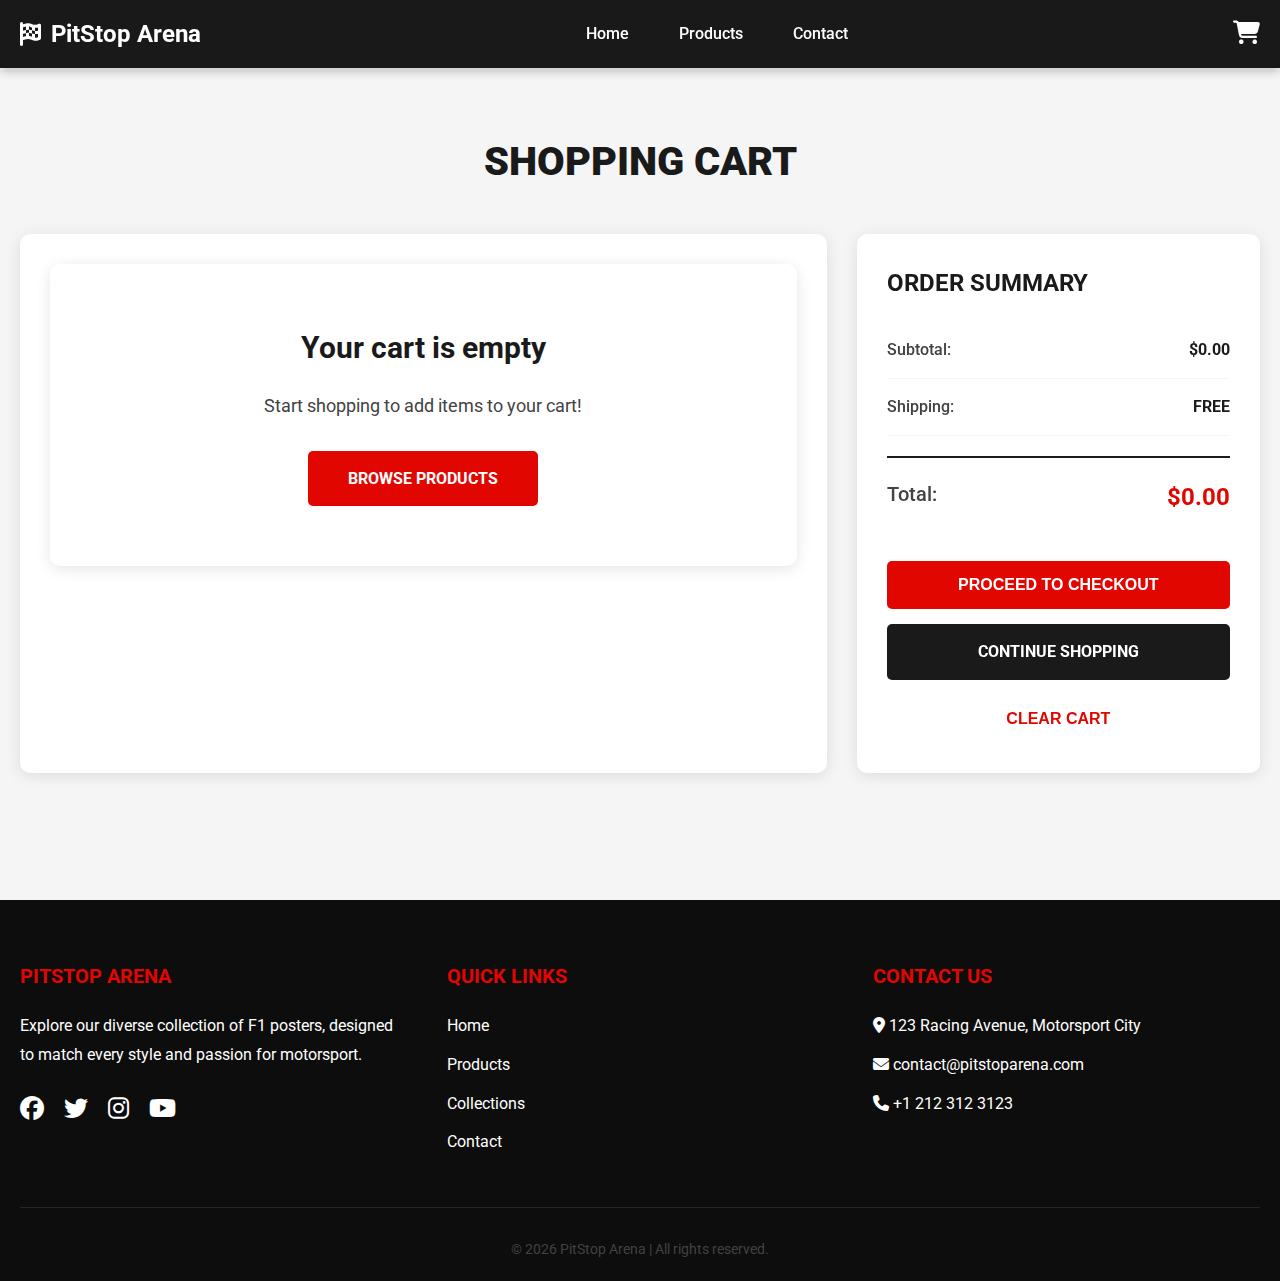
<file: cart.html>
<!DOCTYPE html>
<html lang="en">

<head>
    <meta charset="UTF-8">
    <meta name="viewport" content="width=device-width, initial-scale=1.0">
    <meta name="description"
        content="Shopping Cart - PitStop Arena | Review your F1 poster selections and complete your order">
    <title>Shopping Cart | PitStop Arena</title>

    <!-- Favicon -->
    <link rel="icon" type="image/png" href="img/logo.png">

    <!-- Google Fonts -->
    <link rel="preconnect" href="https://fonts.googleapis.com">
    <link rel="preconnect" href="https://fonts.gstatic.com" crossorigin>
    <link href="https://fonts.googleapis.com/css2?family=Roboto:wght@300;400;500;700;900&display=swap" rel="stylesheet">

    <!-- Font Awesome -->
    <link rel="stylesheet" href="https://cdnjs.cloudflare.com/ajax/libs/font-awesome/6.4.0/css/all.min.css">

    <!-- Stylesheets -->
    <link rel="stylesheet" href="css/cart.css">
</head>

<body>
    <!-- Navigation -->
    <nav class="nav">
        <div class="nav__container">
            <a href="index.html" class="nav__logo">
                <i class="fas fa-flag-checkered"></i>
                PitStop Arena
            </a>

            <ul class="nav__menu">
                <li class="nav__menu-item"><a href="index.html#home">Home</a></li>
                <li class="nav__menu-item"><a href="index.html#cars_id">Products</a></li>
                <li class="nav__menu-item"><a href="index.html#contact">Contact</a></li>
            </ul>

            <div class="nav__cart">
                <a href="cart.html">
                    <i class="fas fa-shopping-cart"></i>
                    <span class="nav__cart-count">0</span>
                </a>
            </div>

            <button class="nav__toggle">
                <i class="fas fa-bars"></i>
            </button>
        </div>
    </nav>

    <!-- Cart Section -->
    <section class="cart">
        <div class="cart__container">
            <h1 class="cart__title">Shopping Cart</h1>

            <div class="cart__content">
                <!-- Cart Items -->
                <div class="cart__items" id="cart-items">
                    <!-- Items will be dynamically loaded here -->
                </div>

                <!-- Order Summary -->
                <div class="cart__summary">
                    <h2>Order Summary</h2>

                    <div class="cart__summary-row">
                        <span class="cart__summary-label">Subtotal:</span>
                        <span class="cart__summary-value" id="cart-subtotal">$0.00</span>
                    </div>

                    <div class="cart__summary-row">
                        <span class="cart__summary-label">Shipping:</span>
                        <span class="cart__summary-value">FREE</span>
                    </div>

                    <div class="cart__summary-row cart__summary-row--total">
                        <span class="cart__summary-label">Total:</span>
                        <span class="cart__summary-value" id="cart-total">$0.00</span>
                    </div>

                    <div class="cart__actions">
                        <button class="cart__actions-checkout"
                            onclick="alert('Proceeding to checkout! This is a demo.')">
                            Proceed to Checkout
                        </button>
                        <a href="index.html#cars_id" class="cart__actions-continue">
                            Continue Shopping
                        </a>
                        <button class="cart__actions-clear" id="clear-cart">
                            Clear Cart
                        </button>
                    </div>
                </div>
            </div>
        </div>
    </section>

    <!-- Footer -->
    <footer class="footer">
        <div class="footer__container">
            <div class="footer__content">
                <div class="footer__section">
                    <h3>PitStop Arena</h3>
                    <p>Explore our diverse collection of F1 posters, designed to match every style and passion for
                        motorsport.</p>
                    <div class="footer__social">
                        <a href="#" aria-label="Facebook"><i class="fab fa-facebook"></i></a>
                        <a href="#" aria-label="Twitter"><i class="fab fa-twitter"></i></a>
                        <a href="#" aria-label="Instagram"><i class="fab fa-instagram"></i></a>
                        <a href="#" aria-label="YouTube"><i class="fab fa-youtube"></i></a>
                    </div>
                </div>

                <div class="footer__section">
                    <h3>Quick Links</h3>
                    <p><a href="index.html#home">Home</a></p>
                    <p><a href="index.html#cars_id">Products</a></p>
                    <p><a href="index.html#collections">Collections</a></p>
                    <p><a href="index.html#contact">Contact</a></p>
                </div>

                <div class="footer__section">
                    <h3>Contact Us</h3>
                    <p><i class="fas fa-map-marker-alt"></i> 123 Racing Avenue, Motorsport City</p>
                    <p><i class="fas fa-envelope"></i> <a
                            href="mailto:contact@pitstoparena.com">contact@pitstoparena.com</a></p>
                    <p><i class="fas fa-phone"></i> <a href="tel:+12123123123">+1 212 312 3123</a></p>
                </div>
            </div>

            <div class="footer__bottom">
                <p>&copy; 2026 PitStop Arena | All rights reserved.</p>
            </div>
        </div>
    </footer>

    <!-- Scripts -->
    <script src="js/data.js"></script>
    <script src="js/cart.js"></script>
</body>

</html>
</file>
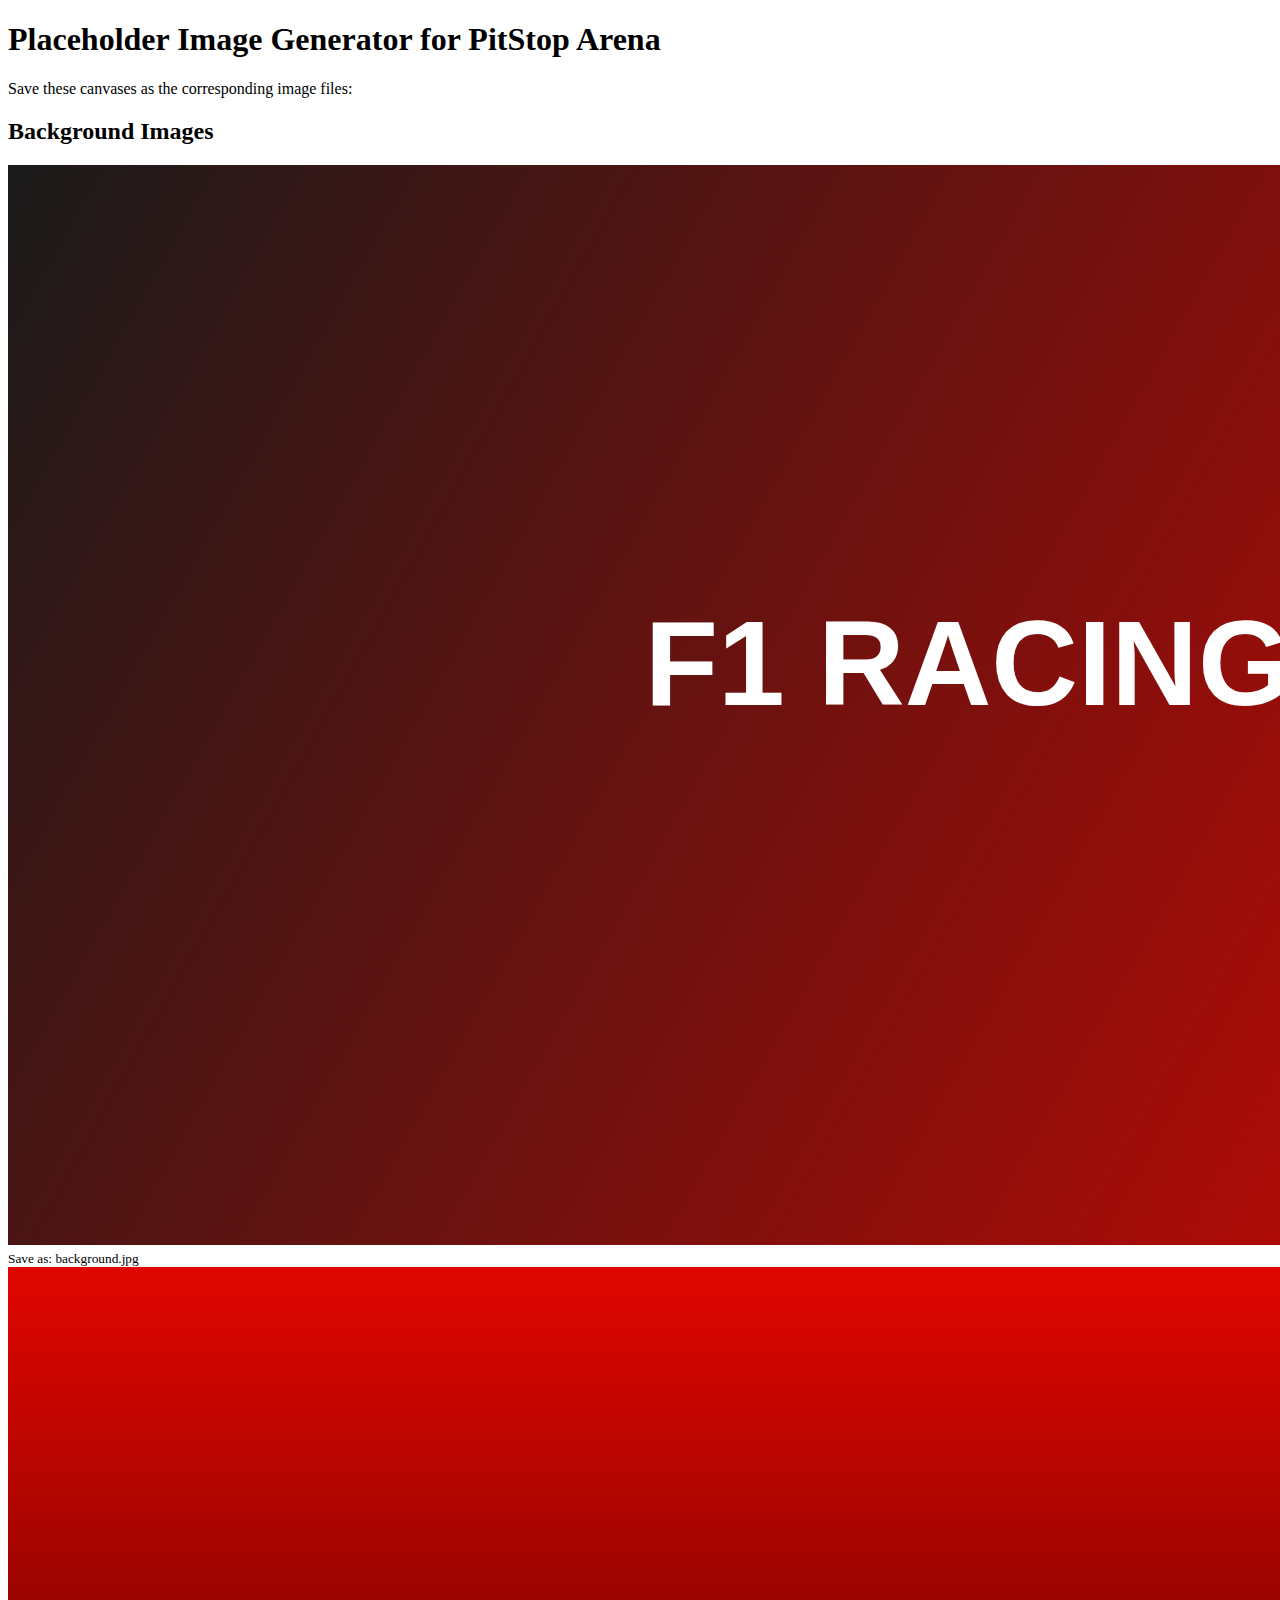
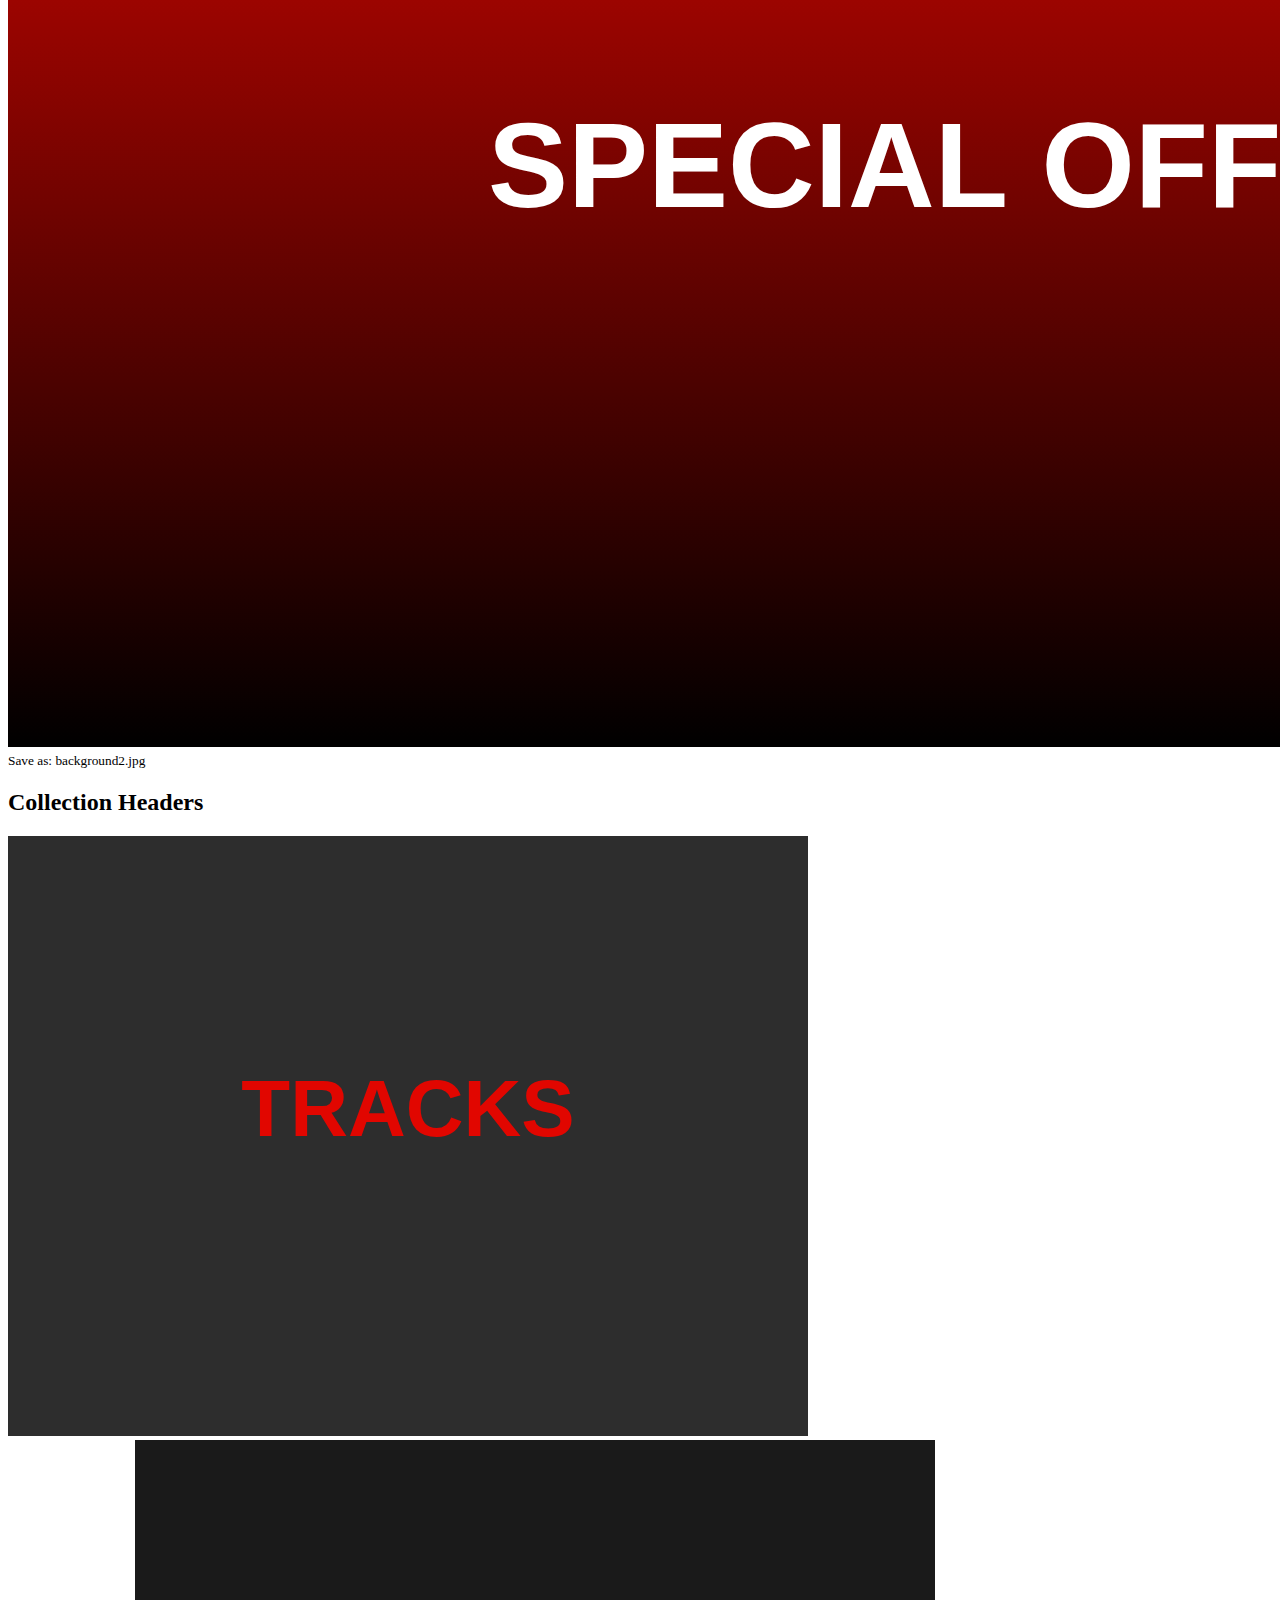
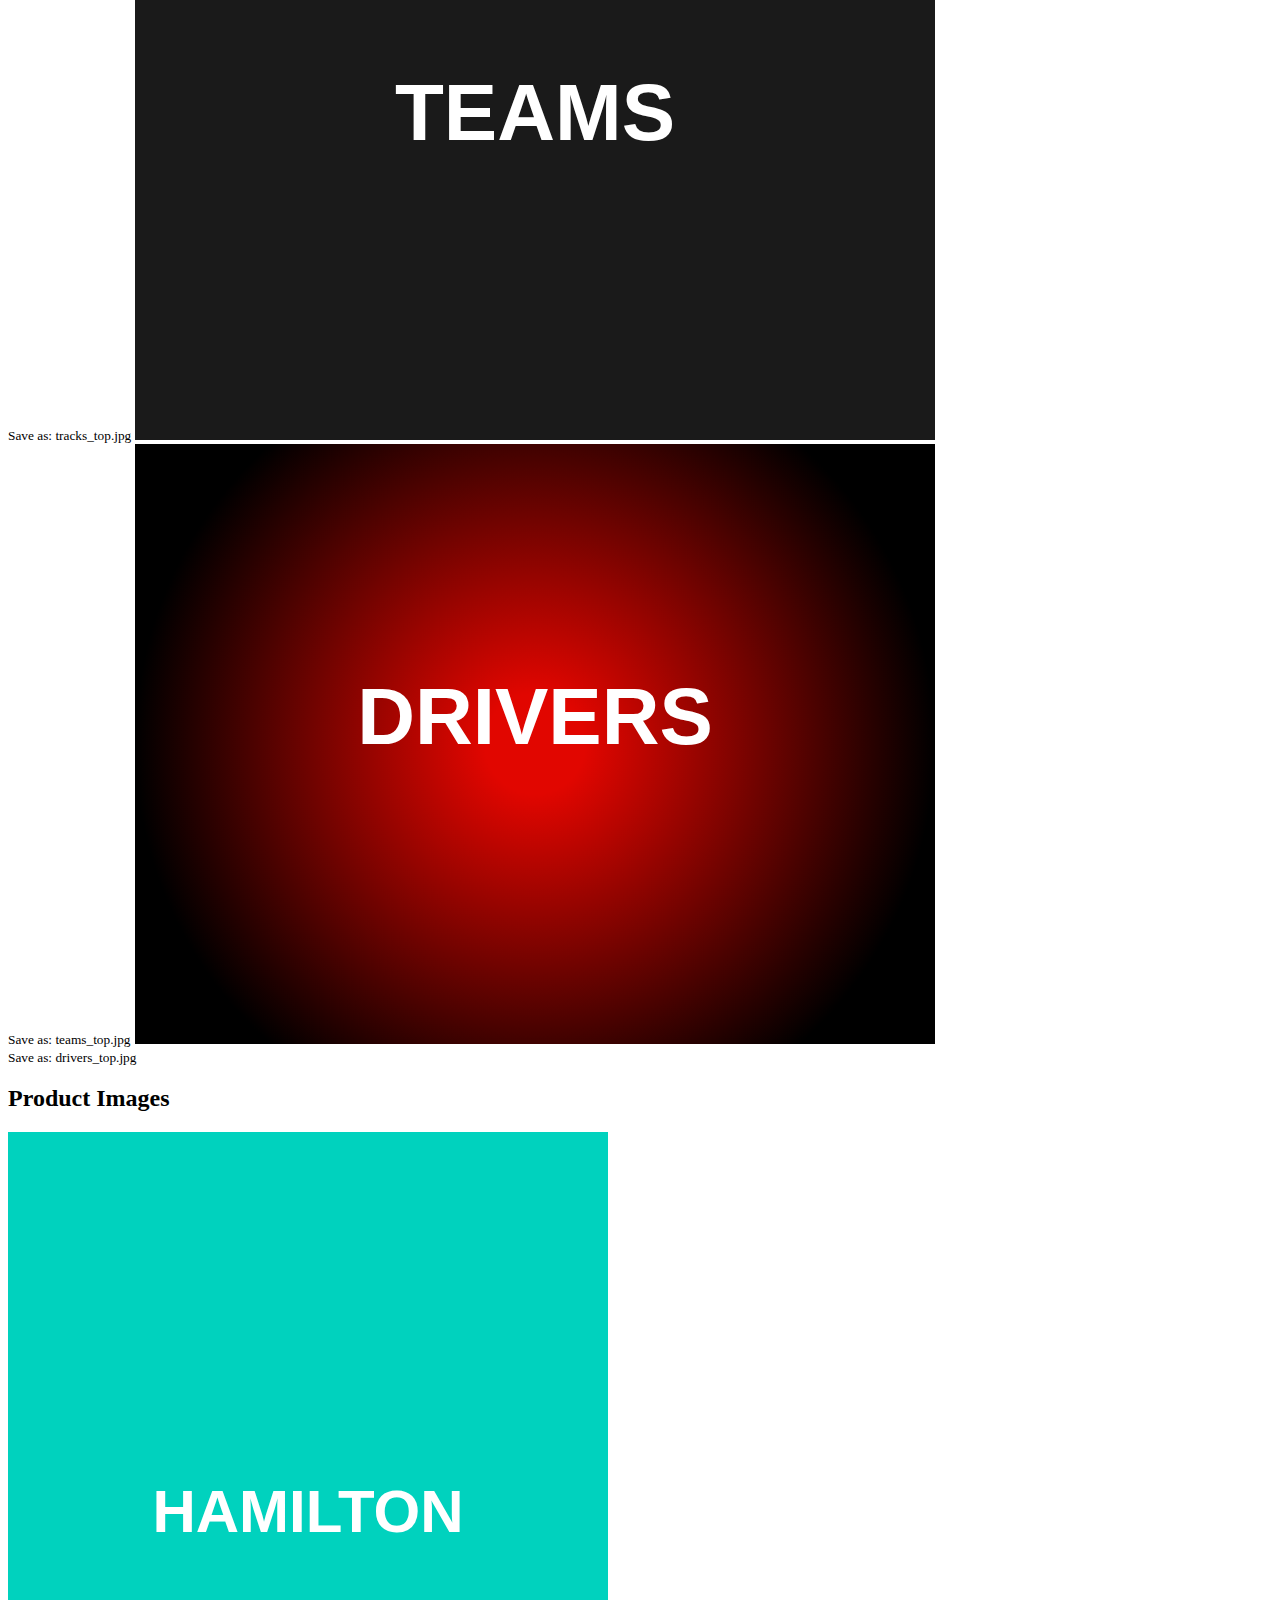
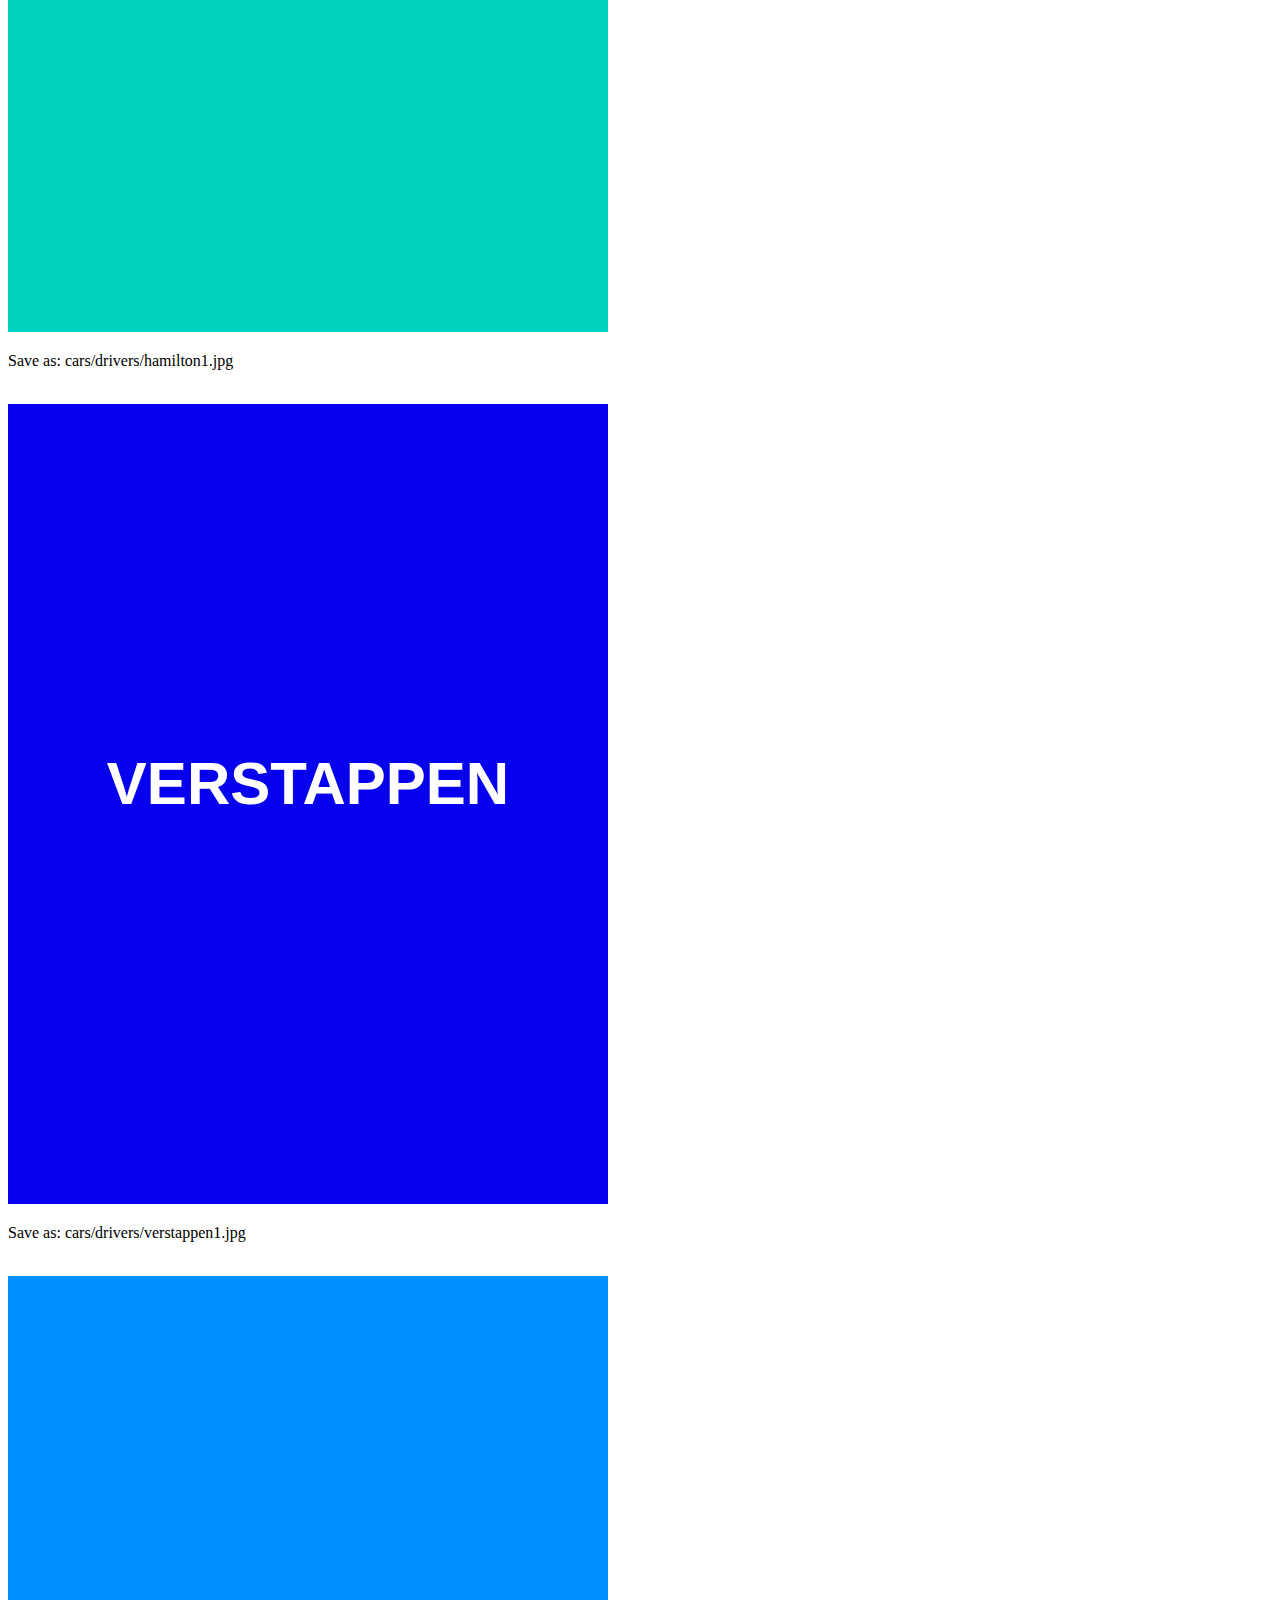
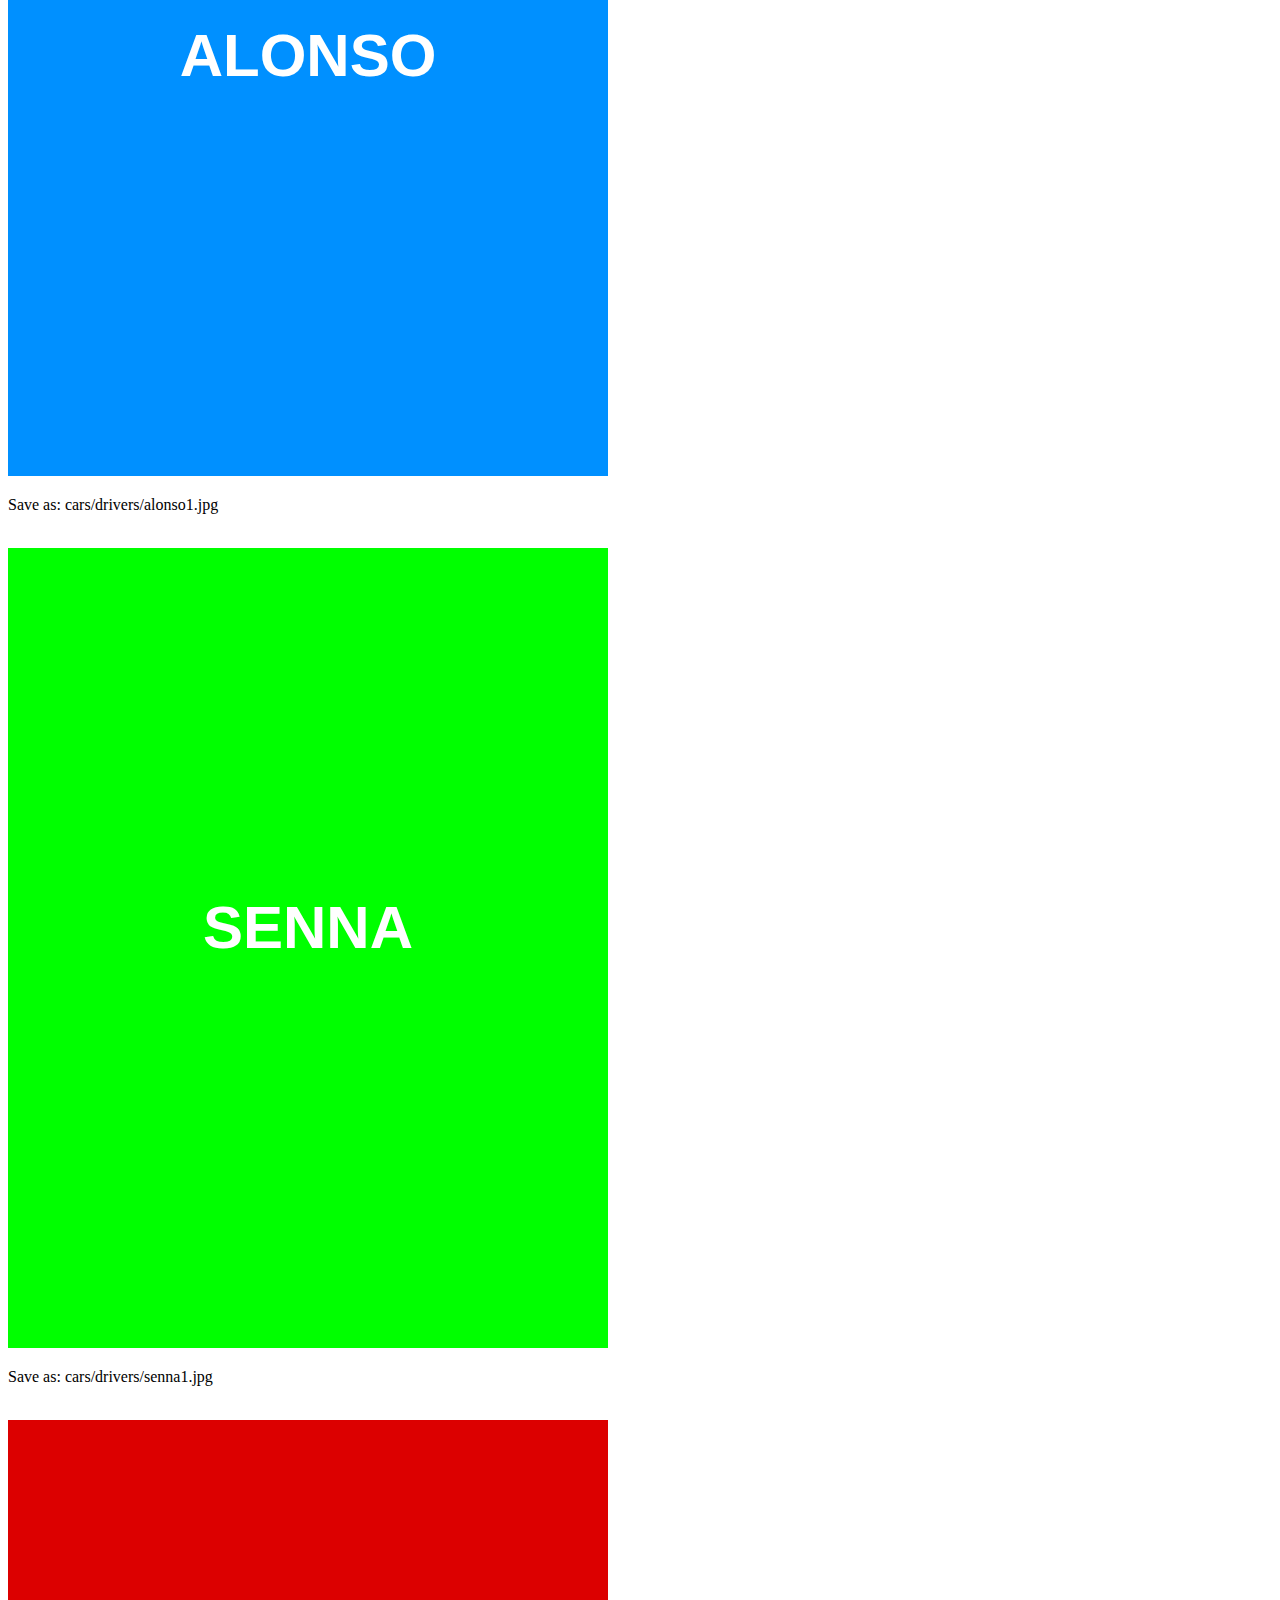
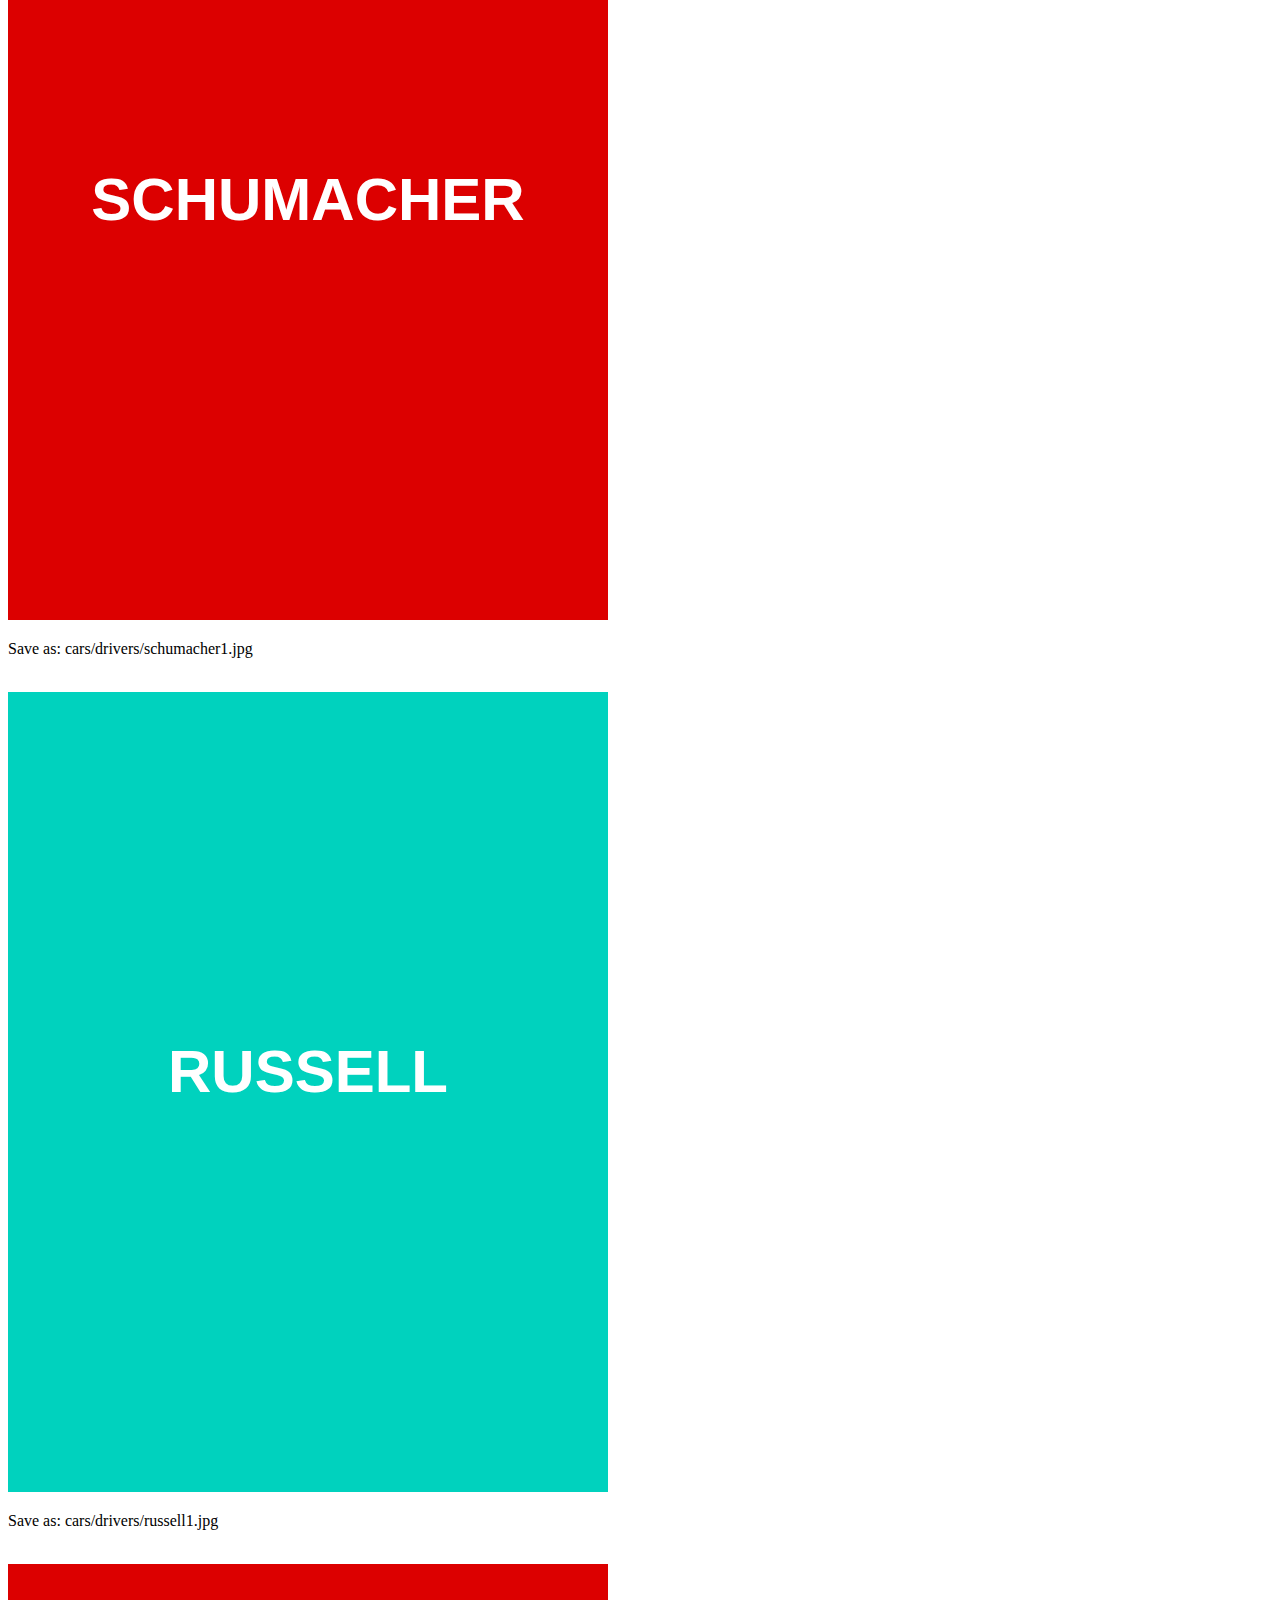
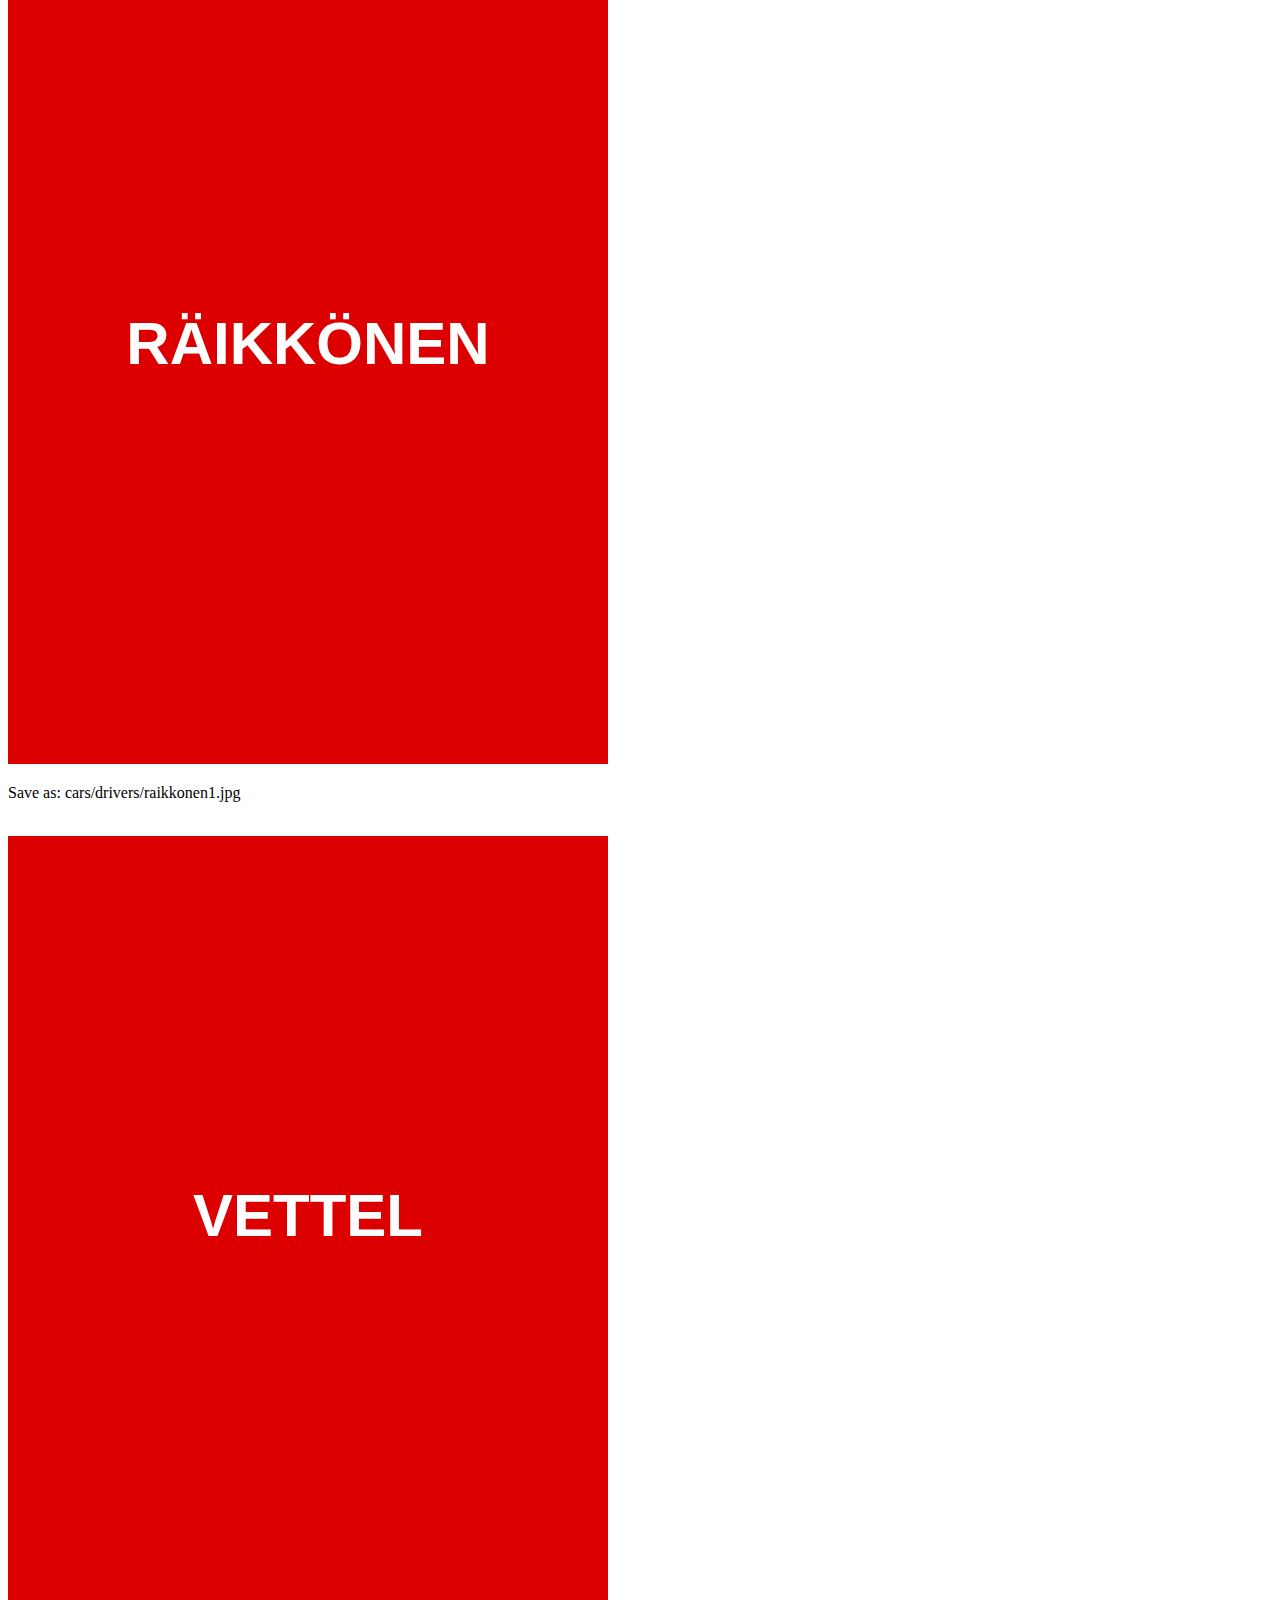
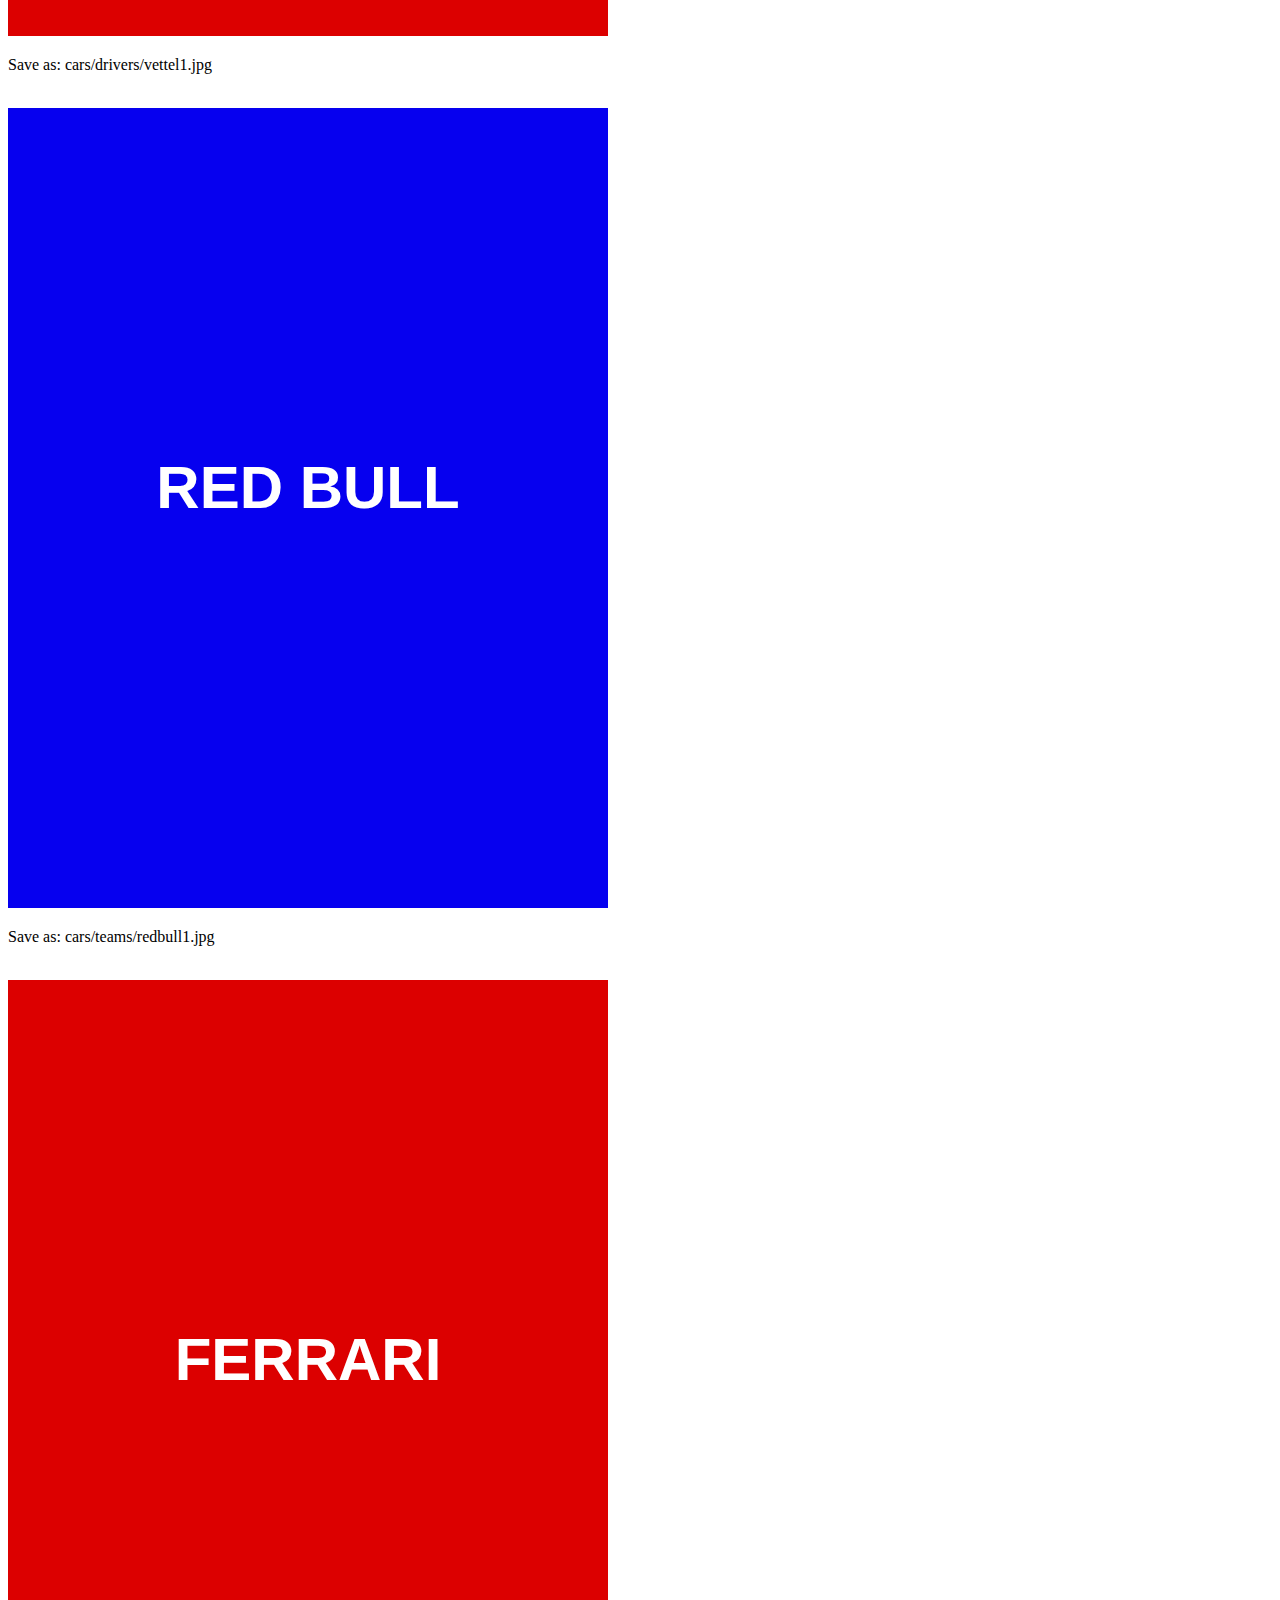
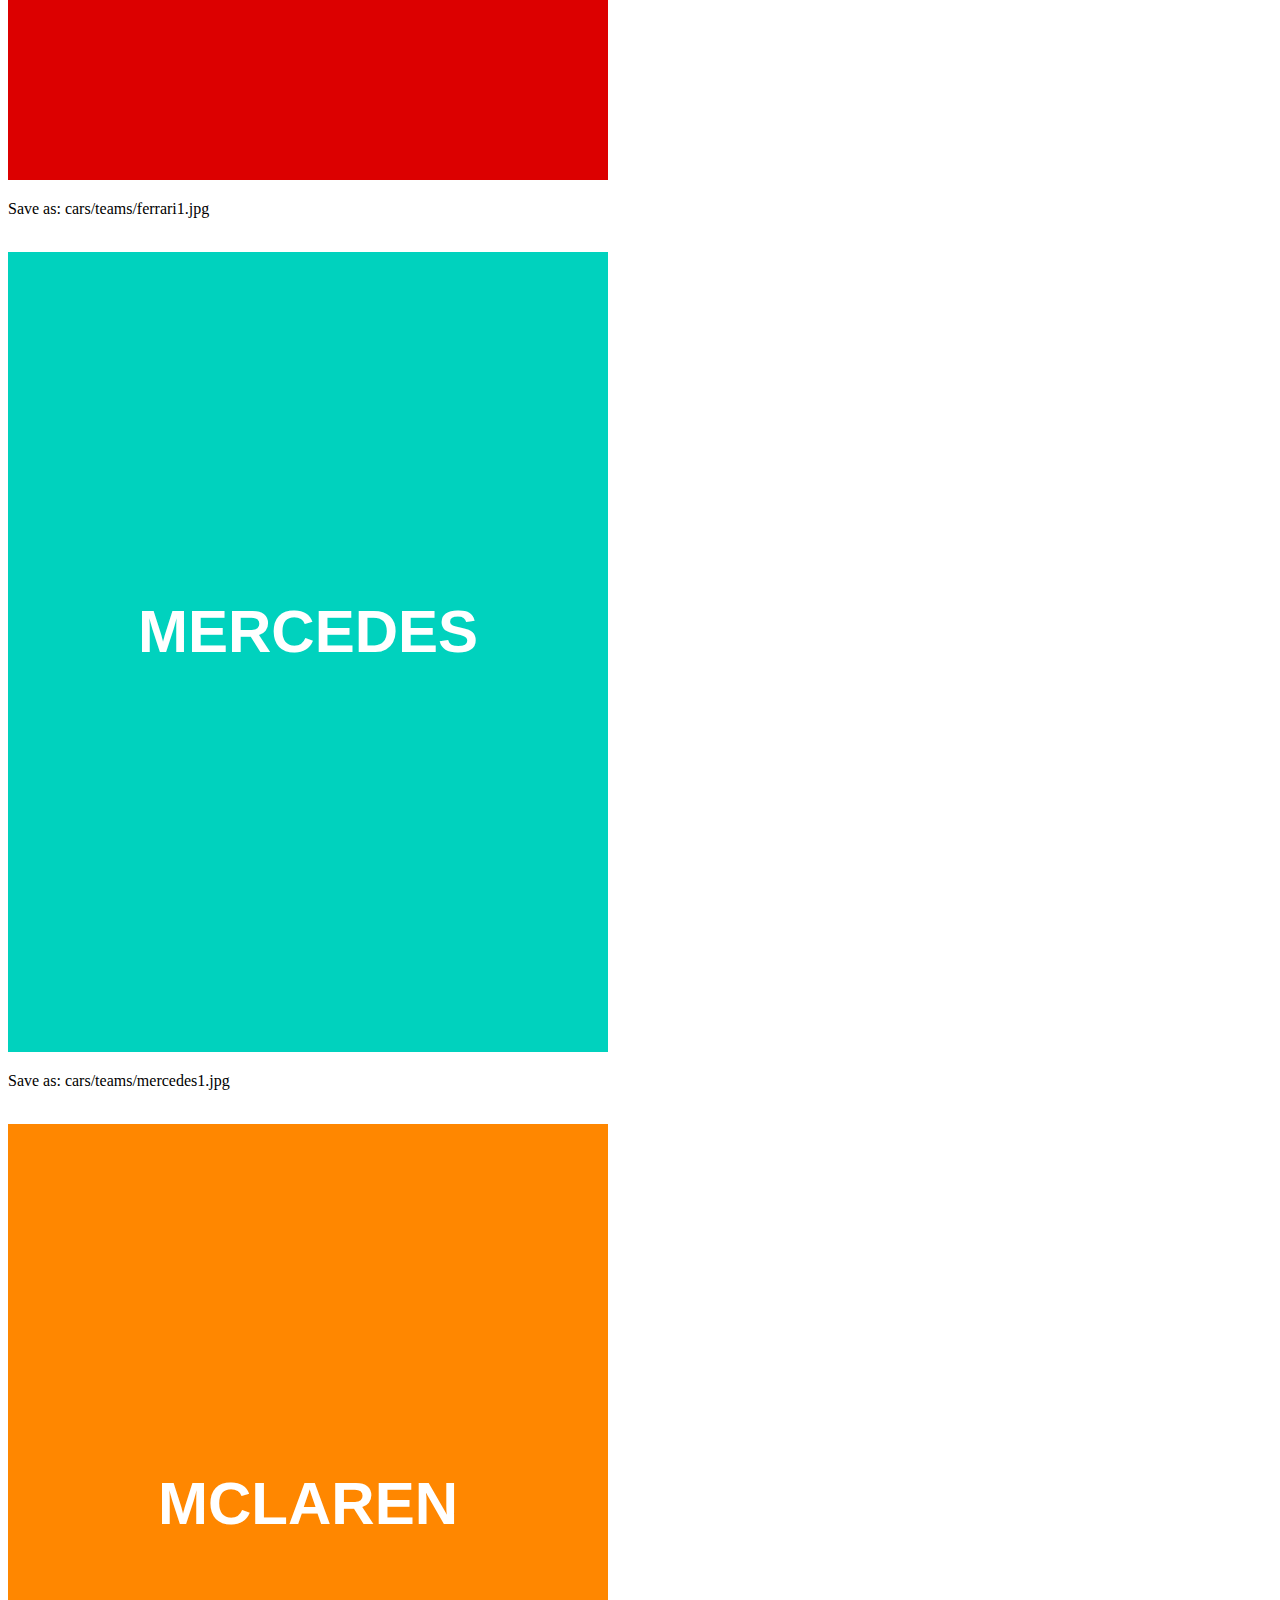
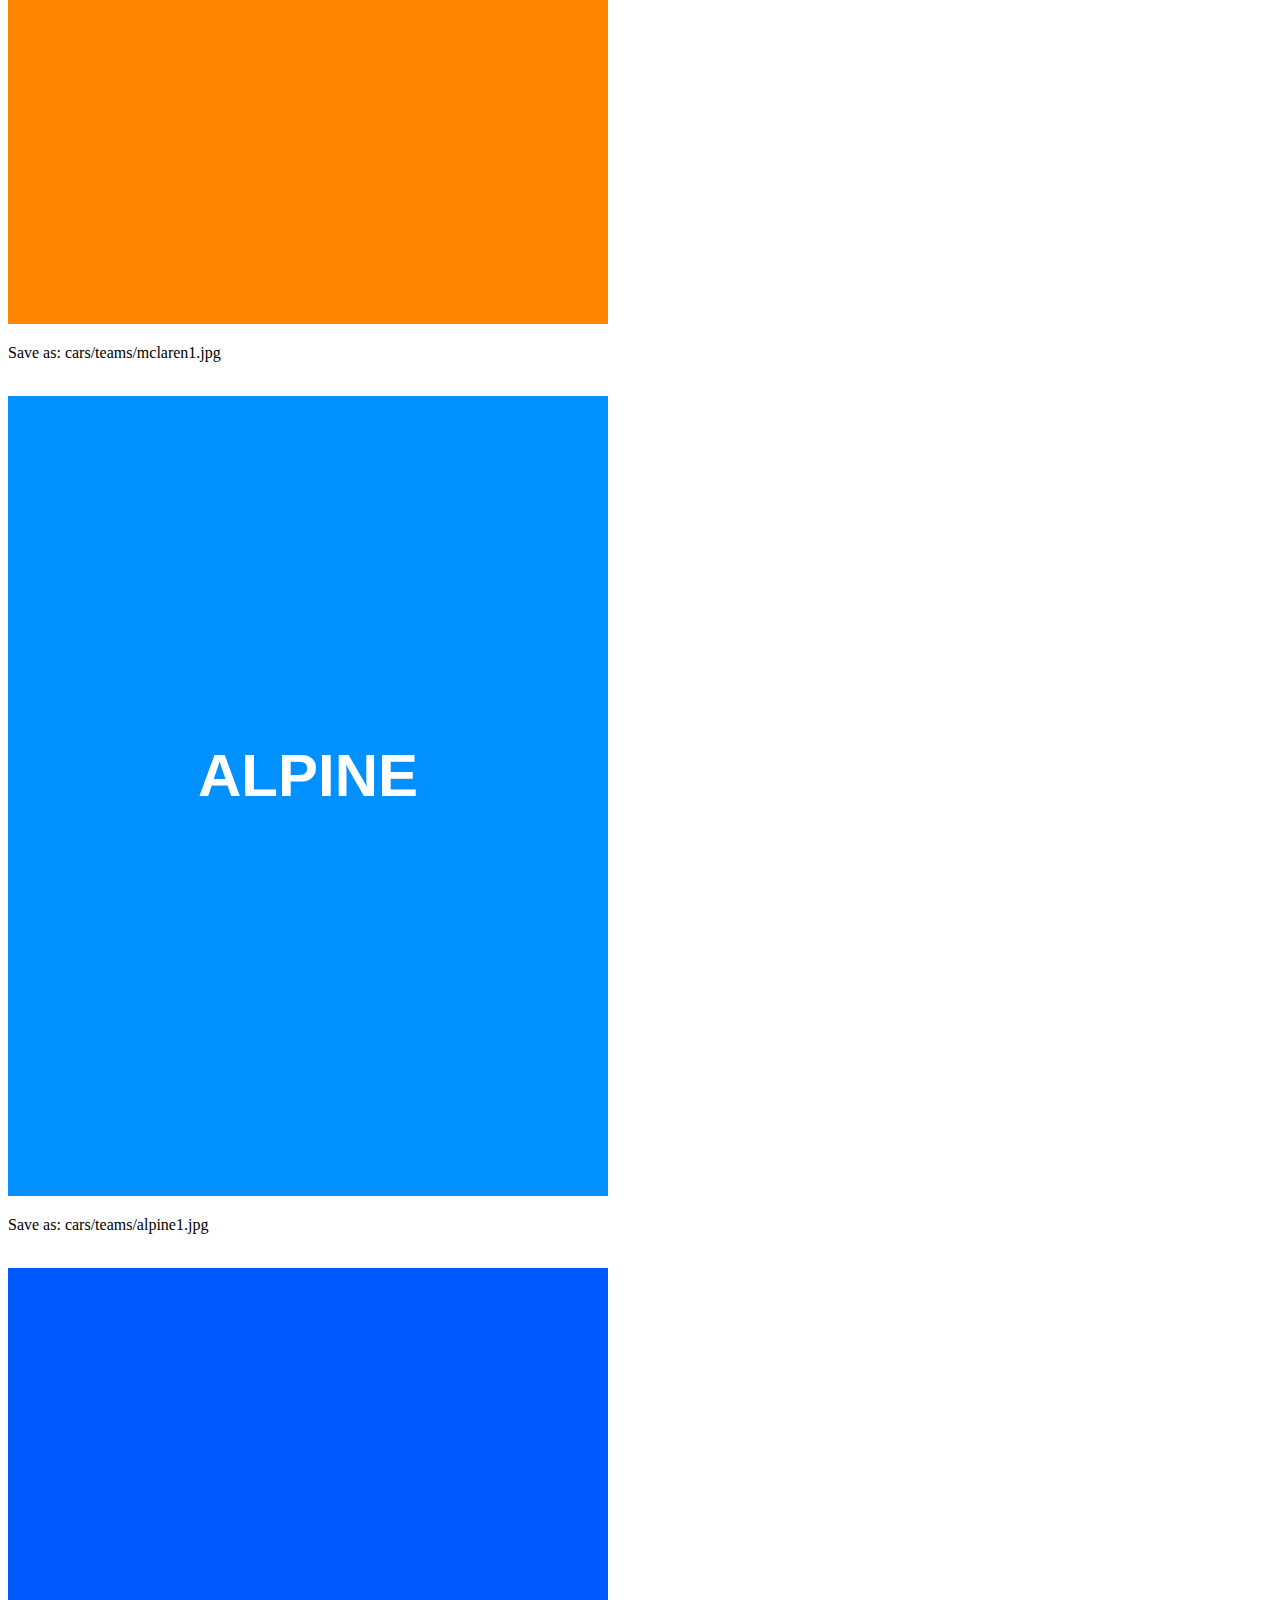
<file: generate-images.html>
<!-- Simple HTML file to generate placeholder images -->
<!DOCTYPE html>
<html>

<head>
    <title>Image Placeholder Generator</title>
</head>

<body>
    <h1>Placeholder Image Generator for PitStop Arena</h1>
    <p>Save these canvases as the corresponding image files:</p>

    <h2>Background Images</h2>
    <canvas id="bg1" width="1920" height="1080"></canvas>
    <br><small>Save as: background.jpg</small>

    <canvas id="bg2" width="1920" height="1080"></canvas>
    <br><small>Save as: background2.jpg</small>

    <h2>Collection Headers</h2>
    <canvas id="tracks" width="800" height="600"></canvas>
    <br><small>Save as: tracks_top.jpg</small>

    <canvas id="teams" width="800" height="600"></canvas>
    <br><small>Save as: teams_top.jpg</small>

    <canvas id="drivers" width="800" height="600"></canvas>
    <br><small>Save as: drivers_top.jpg</small>

    <h2>Product Images</h2>
    <div id="products"></div>

    <script>
        // Background 1 - Dark with red gradient
        const bg1 = document.getElementById('bg1');
        const ctx1 = bg1.getContext('2d');
        const grad1 = ctx1.createLinearGradient(0, 0, 1920, 1080);
        grad1.addColorStop(0, '#1a1a1a');
        grad1.addColorStop(1, '#e10600');
        ctx1.fillStyle = grad1;
        ctx1.fillRect(0, 0, 1920, 1080);
        ctx1.fillStyle = '#ffffff';
        ctx1.font = 'bold 120px Arial';
        ctx1.textAlign = 'center';
        ctx1.fillText('F1 RACING', 960, 540);

        // Background 2 - Red to black
        const bg2 = document.getElementById('bg2');
        const ctx2 = bg2.getContext('2d');
        const grad2 = ctx2.createLinearGradient(0, 0, 0, 1080);
        grad2.addColorStop(0, '#e10600');
        grad2.addColorStop(1, '#000000');
        ctx2.fillStyle = grad2;
        ctx2.fillRect(0, 0, 1920, 1080);
        ctx2.fillStyle = '#ffffff';
        ctx2.font = 'bold 120px Arial';
        ctx2.textAlign = 'center';
        ctx2.fillText('SPECIAL OFFER', 960, 540);

        // Tracks
        const tracks = document.getElementById('tracks');
        const ctxTracks = tracks.getContext('2d');
        ctxTracks.fillStyle = '#2d2d2d';
        ctxTracks.fillRect(0, 0, 800, 600);
        ctxTracks.fillStyle = '#e10600';
        ctxTracks.font = 'bold 80px Arial';
        ctxTracks.textAlign = 'center';
        ctxTracks.fillText('TRACKS', 400, 300);

        // Teams
        const teams = document.getElementById('teams');
        const ctxTeams = teams.getContext('2d');
        ctxTeams.fillStyle = '#1a1a1a';
        ctxTeams.fillRect(0, 0, 800, 600);
        ctxTeams.fillStyle = '#ffffff';
        ctxTeams.font = 'bold 80px Arial';
        ctxTeams.textAlign = 'center';
        ctxTeams.fillText('TEAMS', 400, 300);

        // Drivers
        const driversCanvas = document.getElementById('drivers');
        const ctxDrivers = driversCanvas.getContext('2d');
        const gradDrivers = ctxDrivers.createRadialGradient(400, 300, 50, 400, 300, 400);
        gradDrivers.addColorStop(0, '#e10600');
        gradDrivers.addColorStop(1, '#000000');
        ctxDrivers.fillStyle = gradDrivers;
        ctxDrivers.fillRect(0, 0, 800, 600);
        ctxDrivers.fillStyle = '#ffffff';
        ctxDrivers.font = 'bold 80px Arial';
        ctxDrivers.textAlign = 'center';
        ctxDrivers.fillText('DRIVERS', 400, 300);

        // Product images
        const products = [
            { name: 'hamilton1', color: '#00d2be', text: 'HAMILTON' },
            { name: 'verstappen1', color: '#0600ef', text: 'VERSTAPPEN' },
            { name: 'alonso1', color: '#0090ff', text: 'ALONSO' },
            { name: 'senna1', color: '#00ff00', text: 'SENNA' },
            { name: 'schumacher1', color: '#dc0000', text: 'SCHUMACHER' },
            { name: 'russell1', color: '#00d2be', text: 'RUSSELL' },
            { name: 'raikkonen1', color: '#dc0000', text: 'RÄIKKÖNEN' },
            { name: 'vettel1', color: '#dc0000', text: 'VETTEL' },
            { name: 'redbull1', color: '#0600ef', text: 'RED BULL' },
            { name: 'ferrari1', color: '#dc0000', text: 'FERRARI' },
            { name: 'mercedes1', color: '#00d2be', text: 'MERCEDES' },
            { name: 'mclaren1', color: '#ff8700', text: 'MCLAREN' },
            { name: 'alpine1', color: '#0090ff', text: 'ALPINE' },
            { name: 'williams1', color: '#005aff', text: 'WILLIAMS' },
            { name: 'monaco1', color: '#c62828', text: 'MONACO' },
            { name: 'silverstone1', color: '#424242', text: 'SILVERSTONE' },
            { name: 'spa1', color: '#e10600', text: 'SPA' }
        ];

        const container = document.getElementById('products');
        products.forEach(prod => {
            const canvas = document.createElement('canvas');
            canvas.width = 600;
            canvas.height = 800;
            const ctx = canvas.getContext('2d');

            ctx.fillStyle = prod.color;
            ctx.fillRect(0, 0, 600, 800);

            ctx.fillStyle = '#ffffff';
            ctx.font = 'bold 60px Arial';
            ctx.textAlign = 'center';
            ctx.fillText(prod.text, 300, 400);

            const label = document.createElement('p');
            label.textContent = `Save as: cars/${prod.name.includes('bull') || prod.name.includes('ferrari') || prod.name.includes('mercedes') || prod.name.includes('mclaren') || prod.name.includes('alpine') || prod.name.includes('williams') ? 'teams' : prod.name.includes('monaco') || prod.name.includes('silverstone') || prod.name.includes('spa') ? 'tracks' : 'drivers'}/${prod.name}.jpg`;

            container.appendChild(canvas);
            container.appendChild(label);
            container.appendChild(document.createElement('br'));
        });
    </script>
</body>

</html>
</file>
<file: css/cart.css>
/* PitStop Arena - Shopping Cart Stylesheet - Compiled from SCSS */

/* Import base styles */
* {
    box-sizing: border-box;
    margin: 0;
    padding: 0;
}

html {
    font-size: 62.5%;
    scroll-behavior: smooth;
}

body {
    font-family: 'Roboto', 'Arial', sans-serif;
    font-size: 1.6rem;
    line-height: 1.6;
}

/* Navigation styles - copied from main.css */
.nav {
    position: fixed;
    top: 0;
    width: 100%;
    background-color: rgba(13, 13, 13, 0.95);
    backdrop-filter: blur(10px);
    z-index: 1000;
    box-shadow: 0 2px 10px rgba(0, 0, 0, 0.3);
}

.nav__container {
    max-width: 1400px;
    margin: 0 auto;
    padding: 1.5rem 2rem;
    display: flex;
    justify-content: space-between;
    align-items: center;
}

.nav__logo {
    font-size: 2.4rem;
    font-weight: 700;
    color: #ffffff;
    text-decoration: none;
    display: flex;
    align-items: center;
    gap: 1rem;
    transition: all 0.3s ease;
}

.nav__logo:hover {
    color: #e10600;
}

.nav__menu {
    display: flex;
    list-style: none;
    gap: 3rem;
}

.nav__menu-item a {
    color: #ffffff;
    text-decoration: none;
    font-weight: 500;
    font-size: 1.6rem;
    padding: 0.5rem 1rem;
    border-bottom: 2px solid transparent;
    transition: all 0.3s ease;
}

.nav__menu-item a:hover {
    color: #e10600;
    border-bottom-color: #e10600;
}

.nav__cart {
    position: relative;
    cursor: pointer;
}

.nav__cart i {
    font-size: 2.4rem;
    color: #ffffff;
    transition: all 0.3s ease;
}

.nav__cart-count {
    position: absolute;
    top: -8px;
    right: -8px;
    background-color: #e10600;
    color: #ffffff;
    border-radius: 50%;
    width: 20px;
    height: 20px;
    font-size: 1.2rem;
    display: flex;
    justify-content: center;
    align-items: center;
    font-weight: 700;
}

.nav__toggle {
    display: none;
    background: none;
    border: none;
    color: #ffffff;
    font-size: 2.8rem;
    cursor: pointer;
}

/* Mobile nav */
@media (max-width: 767px) {
    .nav__toggle {
        display: block;
    }

    .nav__menu {
        position: fixed;
        top: 70px;
        left: -100%;
        width: 100%;
        background-color: rgba(13, 13, 13, 0.98);
        flex-direction: column;
        padding: 2rem;
        gap: 0;
        transition: left 0.3s ease;
    }

    .nav__menu.active {
        left: 0;
    }

    .nav__menu-item {
        padding: 1.5rem 0;
        border-bottom: 1px solid rgba(255, 255, 255, 0.1);
    }
}

/* ===== CART PAGE STYLES ===== */
.cart {
    margin-top: 70px;
    min-height: calc(100vh - 70px);
    padding: 6rem 2rem;
    background-color: #f5f5f5;
}

.cart__container {
    max-width: 1200px;
    margin: 0 auto;
}

.cart__title {
    font-size: 4rem;
    font-weight: 900;
    text-align: center;
    margin-bottom: 4rem;
    color: #1a1a1a;
    text-transform: uppercase;
}

.cart__empty {
    text-align: center;
    padding: 6rem 2rem;
    background-color: #ffffff;
    border-radius: 10px;
    box-shadow: 0 3px 15px rgba(0, 0, 0, 0.1);
}

.cart__empty h2 {
    font-size: 3rem;
    color: #1a1a1a;
    margin-bottom: 2rem;
}

.cart__empty p {
    font-size: 1.8rem;
    color: #424242;
    margin-bottom: 3rem;
}

.cart__empty .btn {
    display: inline-block;
    padding: 1.5rem 4rem;
    background-color: #e10600;
    color: #ffffff;
    text-decoration: none;
    font-weight: 700;
    text-transform: uppercase;
    border-radius: 5px;
    transition: all 0.3s ease;
}

.cart__empty .btn:hover {
    background-color: #c62828;
}

.cart__content {
    display: grid;
    grid-template-columns: 1fr;
    gap: 3rem;
}

.cart__items {
    background-color: #ffffff;
    border-radius: 10px;
    padding: 3rem;
    box-shadow: 0 3px 15px rgba(0, 0, 0, 0.1);
}

.cart__item {
    display: grid;
    grid-template-columns: 100px 1fr auto;
    gap: 2rem;
    padding: 2rem 0;
    border-bottom: 1px solid #f5f5f5;
    align-items: center;
}

.cart__item:last-child {
    border-bottom: none;
}

.cart__item-image {
    width: 100px;
    height: 100px;
    border-radius: 8px;
    overflow: hidden;
}

.cart__item-image img {
    width: 100%;
    height: 100%;
    object-fit: cover;
}

.cart__item-details h3 {
    font-size: 1.8rem;
    color: #1a1a1a;
    margin-bottom: 0.5rem;
    font-weight: 700;
}

.cart__item-price {
    font-size: 1.6rem;
    color: #e10600;
    font-weight: 700;
}

.cart__item-quantity {
    display: flex;
    align-items: center;
    gap: 1rem;
    grid-column: 1 / -1;
}

.cart__item-quantity button {
    width: 35px;
    height: 35px;
    border: 2px solid #1a1a1a;
    background-color: #ffffff;
    color: #1a1a1a;
    font-size: 1.8rem;
    font-weight: 700;
    cursor: pointer;
    border-radius: 5px;
    transition: all 0.3s ease;
}

.cart__item-quantity button:hover {
    background-color: #1a1a1a;
    color: #ffffff;
}

.cart__item-quantity span {
    font-size: 1.8rem;
    font-weight: 700;
    min-width: 30px;
    text-align: center;
}

.cart__item-total {
    font-size: 2rem;
    font-weight: 900;
    color: #1a1a1a;
    display: none;
}

.cart__item-remove {
    background: none;
    border: none;
    color: #e10600;
    font-size: 2rem;
    cursor: pointer;
    transition: all 0.3s ease;
    padding: 1rem;
}

.cart__item-remove:hover {
    color: #c62828;
    transform: scale(1.2);
}

.cart__summary {
    background-color: #ffffff;
    border-radius: 10px;
    padding: 3rem;
    box-shadow: 0 3px 15px rgba(0, 0, 0, 0.1);
    height: fit-content;
    position: sticky;
    top: 100px;
}

.cart__summary h2 {
    font-size: 2.4rem;
    font-weight: 700;
    margin-bottom: 2rem;
    color: #1a1a1a;
    text-transform: uppercase;
}

.cart__summary-row {
    display: flex;
    justify-content: space-between;
    padding: 1.5rem 0;
    border-bottom: 1px solid #f5f5f5;
    font-size: 1.6rem;
}

.cart__summary-row--total {
    border-bottom: none;
    border-top: 2px solid #1a1a1a;
    margin-top: 2rem;
    padding-top: 2rem;
    font-size: 2rem;
    font-weight: 900;
}

.cart__summary-row--total .cart__summary-value {
    color: #e10600;
    font-size: 2.4rem;
}

.cart__summary-label {
    color: #424242;
    font-weight: 500;
}

.cart__summary-value {
    color: #1a1a1a;
    font-weight: 700;
}

.cart__actions {
    margin-top: 3rem;
    display: flex;
    flex-direction: column;
    gap: 1.5rem;
}

.cart__actions button,
.cart__actions a {
    padding: 1.5rem;
    font-size: 1.6rem;
    font-weight: 700;
    text-transform: uppercase;
    border: none;
    border-radius: 5px;
    cursor: pointer;
    text-align: center;
    text-decoration: none;
    transition: all 0.3s ease;
}

.cart__actions-checkout {
    background-color: #e10600;
    color: #ffffff;
}

.cart__actions-checkout:hover {
    background-color: #c62828;
}

.cart__actions-continue {
    background-color: #1a1a1a;
    color: #ffffff;
    display: inline-block;
}

.cart__actions-continue:hover {
    background-color: #2d2d2d;
}

.cart__actions-clear {
    background-color: transparent;
    color: #e10600;
    border: 2px solid #e10600;
}

.cart__actions-clear:hover {
    background-color: #e10600;
    color: #ffffff;
}

/* Footer styles */
.footer {
    background-color: #0d0d0d;
    color: #ffffff;
    padding: 6rem 2rem 2rem;
}

.footer__container {
    max-width: 1400px;
    margin: 0 auto;
}

.footer__content {
    display: grid;
    grid-template-columns: repeat(auto-fit, minmax(250px, 1fr));
    gap: 4rem;
    margin-bottom: 4rem;
}

.footer__section h3 {
    font-size: 2rem;
    font-weight: 700;
    margin-bottom: 2rem;
    color: #e10600;
    text-transform: uppercase;
}

.footer__section p {
    font-size: 1.6rem;
    line-height: 1.8;
    margin-bottom: 1rem;
}

.footer__section a {
    color: #ffffff;
    text-decoration: none;
    transition: all 0.3s ease;
}

.footer__section a:hover {
    color: #e10600;
}

.footer__social {
    display: flex;
    gap: 2rem;
    margin-top: 2rem;
}

.footer__social a {
    font-size: 2.4rem;
    color: #ffffff;
    transition: all 0.3s ease;
}

.footer__social a:hover {
    color: #e10600;
    transform: translateY(-3px);
}

.footer__bottom {
    text-align: center;
    padding-top: 3rem;
    border-top: 1px solid rgba(255, 255, 255, 0.1);
    font-size: 1.4rem;
    color: #424242;
}

/* ===== RESPONSIVE - TABLET (768px+) ===== */
@media (min-width: 768px) {
    .cart__item {
        grid-template-columns: 120px 2fr 1fr 1fr auto;
    }

    .cart__item-image {
        width: 120px;
        height: 120px;
    }

    .cart__item-quantity {
        grid-column: auto;
    }

    .cart__item-quantity button {
        width: 40px;
        height: 40px;
    }

    .cart__item-total {
        display: block;
    }

    .footer__content {
        grid-template-columns: repeat(3, 1fr);
    }
}

/* ===== RESPONSIVE - DESKTOP (992px+) ===== */
@media (min-width: 992px) {
    .cart__container {
        max-width: 1400px;
    }

    .cart__content {
        grid-template-columns: 2fr 1fr;
    }

    .cart__summary {
        top: 100px;
    }
}
</file>
